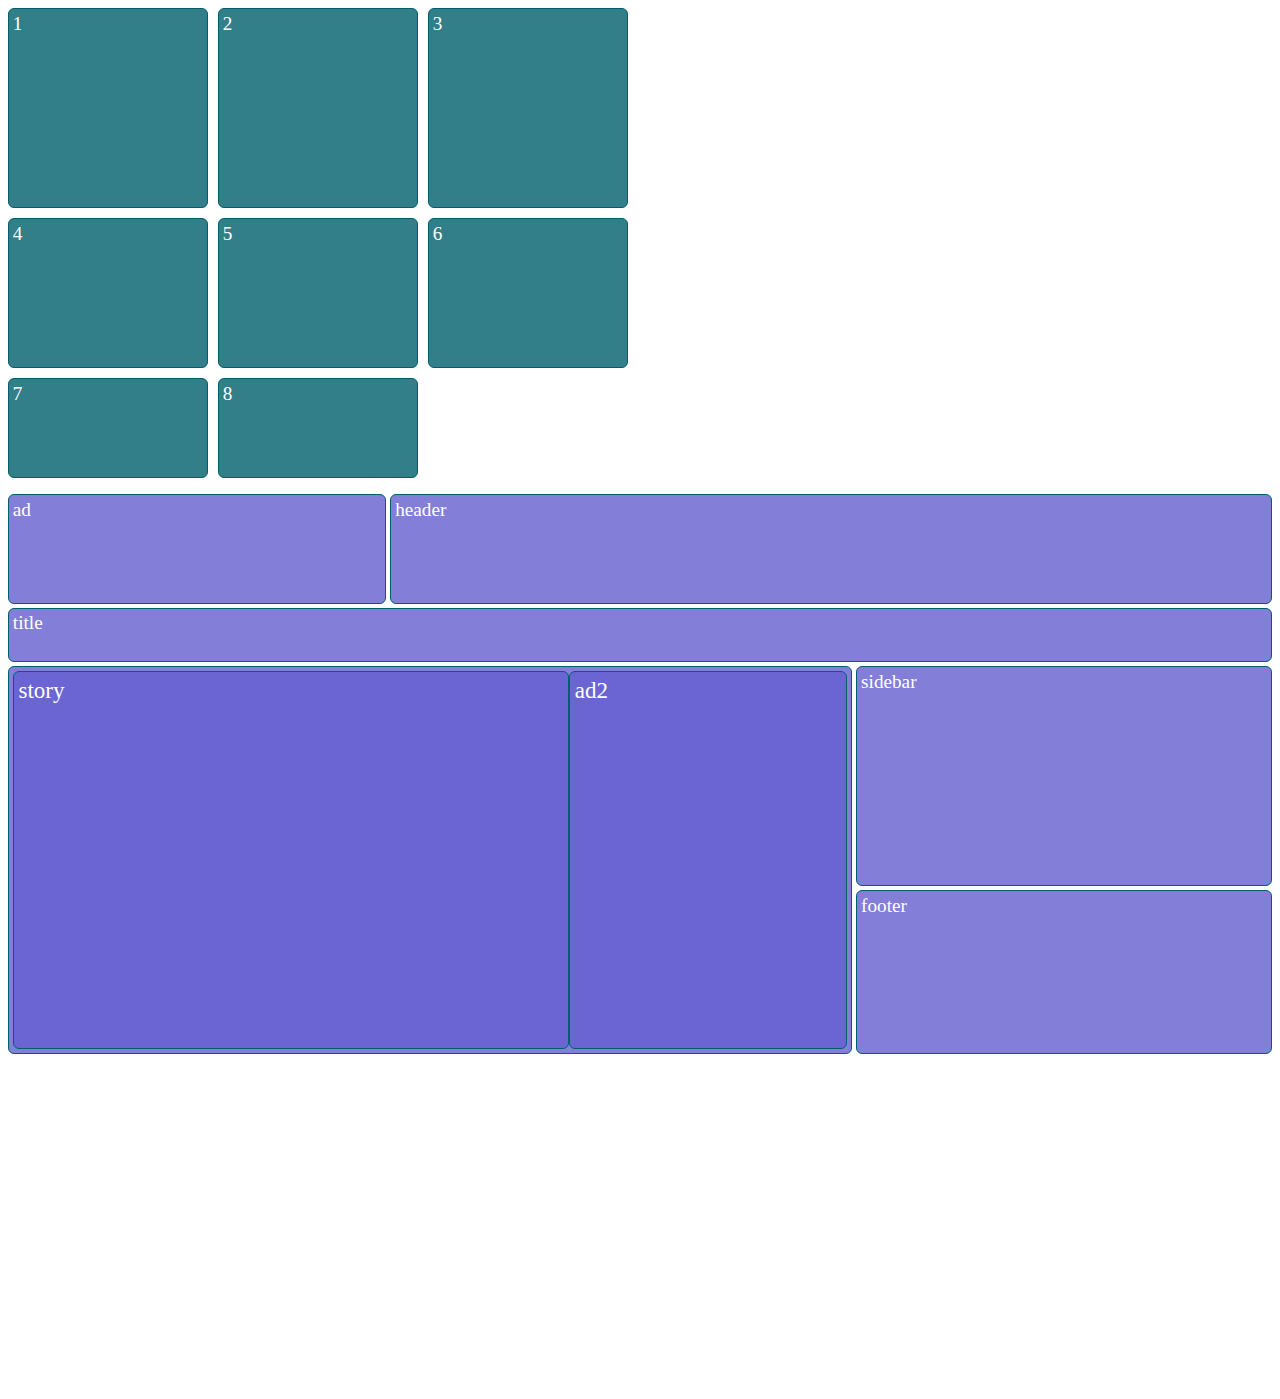
<file: Grid/index.html>
<!DOCTYPE html>
<html>
  <head>
    <meta charset="utf-8">
    <title>CSS Grid</title>
    <link rel="stylesheet" href="styles.css">
  </head>
  <body>
    <div class="grid1">
      <div>1</div>
      <div>2</div>
      <div>3</div>
      <div>4</div>
      <div>5</div>
      <div>6</div>
      <div>7</div>
      <div>8</div>
    </div>

    <div class="grid2">
      <div class="title">title</div>
      <div class="header">header</div>
      <div class="main nestedGrid">
        <div class="story">story</div>
        <div class="ad2">ad2</div>
      </div>
      <div class="ad">ad</div>
      <div class="sidebar">sidebar</div>
      <div class="footer">footer</div>
    </div>

  </body>
</html>
</file>
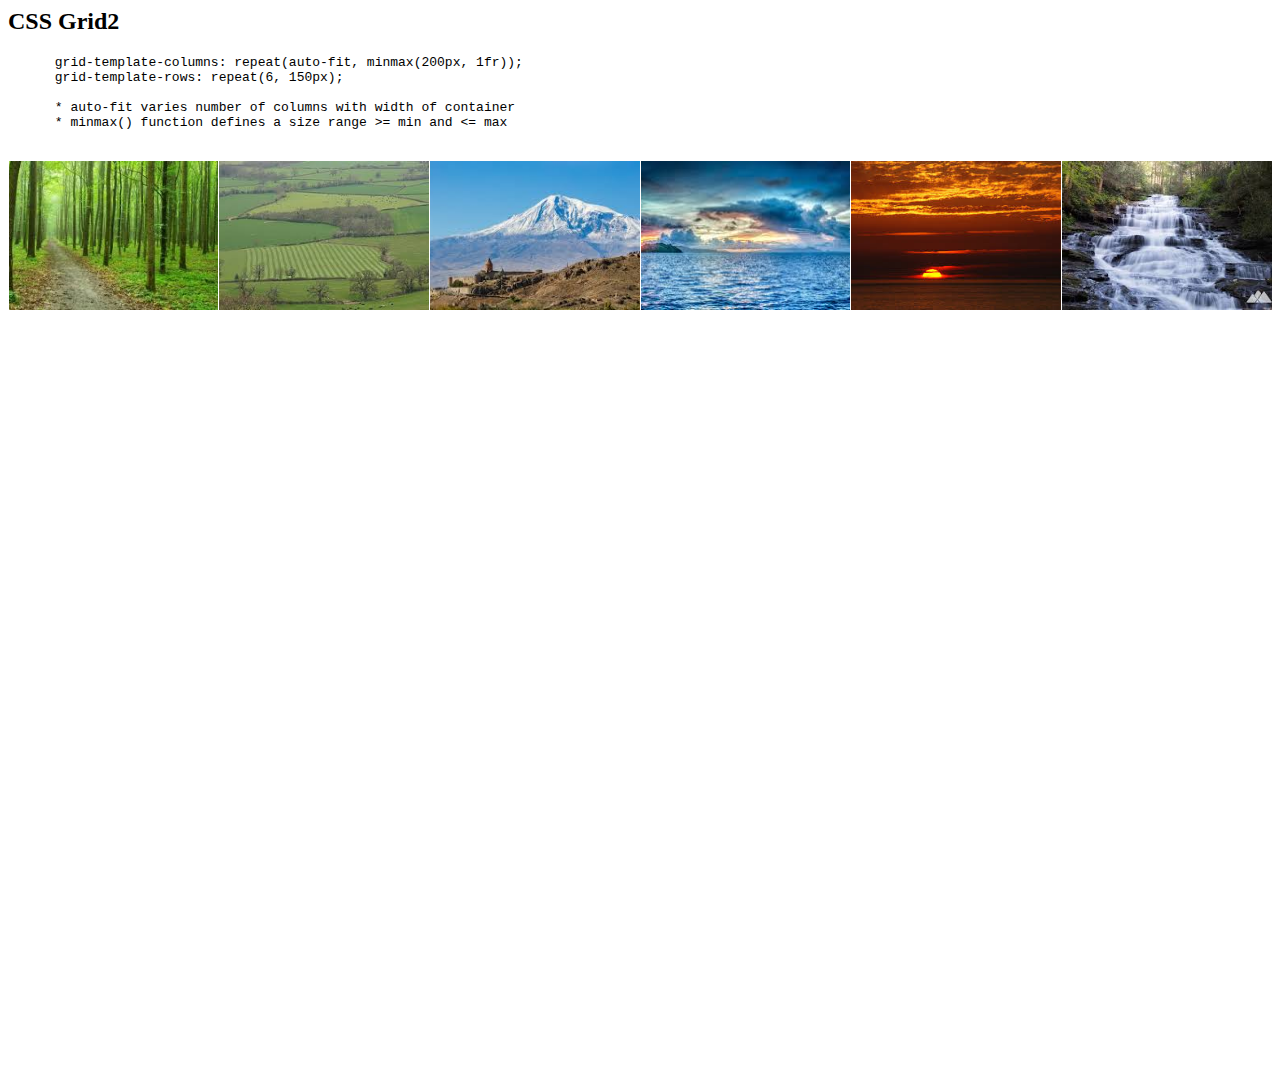
<file: Grid2/index.html>
<html lang="en">
<head>
  <meta charset="UTF-8">
  <meta name="viewport" content="width=device-width, initial-scale=1.0">
  <meta http-equiv="X-UA-Compatible" content="ie=edge">
  <title>Grid2</title>
  <link rel="stylesheet" href="styles.css">
</head>
<body>
  <h2>CSS Grid2</h1>
  <p>
    <pre>
      grid-template-columns: repeat(auto-fit, minmax(200px, 1fr));
      grid-template-rows: repeat(6, 150px);

      * auto-fit varies number of columns with width of container
      * minmax() function defines a size range >= min and <= max
    </pre>
  </p>
  <div class="container">
    <div><img src="./img/forest.jpeg"></div>
    <div><img src="./img/field.jpeg"></div>
    <div><img src="./img/mountain.jpeg"></div>
    <div><img src="./img/ocean.jpeg"></div>
    <div><img src="./img/sunset.jpeg"></div>
    <div><img src="./img/waterfall.jpeg"></div>
  </div>
</body>
</html>
</file>
<file: Grid/styles.css>
{box-sizing: border-box;}

.grid1 {
  display: grid;
  grid-template-columns: 200px 200px 200px;  /* width of 3 columns */
  grid-template-rows: 200px 150px; /* height of first 2 rows */
  grid-auto-rows: 100px; /* any auto-generated rows (only first 2 rows styled above) */
  grid-column-gap: 10px; /* column gutters */
  grid-row-gap: 10px; /* row gutters */
}

.grid1 div {
  border: 1px solid rgb(0,95,107);
  border-radius: 6px;
  background-color: rgba(0, 95, 107, 0.8);
  padding: .2em;
  color: #fff;
  font-size: 120%;
}

.grid2 {
  margin-top: 1em;
  display: grid;
  /*grid-template-columns: 2fr 1fr 1fr;*/
  grid-template-rows: auto 1.5fr 7fr 1fr;
}

.grid2 div {
  border: 1px solid rgb(0,95,107);
  border-radius: 6px;
  background-color: rgba(100, 95, 207, 0.8);
  padding: .2em;
  color: #fff;
  font-size: 120%;
}

.header {
  grid-area: header;
  height: 100px;
}
.title {
  grid-area: title;
}
.ad {
  grid-area: ad;
}
.main {
  grid-area: main;
}
.nestedGrid {
  gride-area: nestedGrid;
}
.sidebar {
  grid-area: sidebar;
}
.footer {
  grid-area: footer;
}

@media screen and (min-width: 100px) {
  .grid2 {
    grid-template-rows: 1fr .5fr 2fr 1.5fr 2fr 1fr;
    grid-template-areas:
      "header"
      "title"
      "main"
      "ad"
      "sidebar"
      "footer";
  }
  .nestedGrid {
    display: grid;
    grid-template-rows: 2fr 1fr;
    grid-template-areas:
      "story"
      "ad2"
  }
}

@media screen and (min-width: 400px) {
  .grid2 {
    grid-template-areas:
      "header header"
      "title title"
      "main sidebar"
      "ad sidebar"
      "footer footer";
    grid-column-gap: .15rem;
    grid-row-gap: .15rem;
  }
  .nestedGrid {
    display: grid;
    grid-template-rows: 2fr 1fr;
    grid-template-areas:
      "story"
      "ad2"
  }
}

@media screen and (min-width: 850px) {
  .grid2 {
    grid-template-areas:
      "header header"
      "title title"
      "ad main"
      "sidebar footer";
    grid-column-gap: .18rem;
    grid-row-gap: .18rem;
  }
  .nestedGrid {
    display: grid;
    grid-template-columns: 2fr 1fr;
    grid-template-rows: 1fr;
    grid-template-areas:
      "story ad2"
  }
}

@media screen and (min-width: 1050px) {
  .grid2 {
    grid-template-areas:
      "ad header header"
      "title title title"
      "main main sidebar"
      "main main footer";
    grid-column-gap: .25rem;
    grid-row-gap: .25rem;
  }
  .nestedGrid {
    display: grid;
    grid-template-columns: 2fr 1fr;
    grid-template-rows: 1fr;
    grid-template-areas:
      "story ad2"
  }
}
</file>
<file: Grid2/styles.css>
.container {
  color: white;
  display: grid;
  font-size: 2em;
  font-weight: 900;
  
  grid-template-columns: repeat(auto-fit, minmax(200px, 1fr));  /* FULLY RESPONSIVE TO WIDTH OF SCREEN!! */
  /* grid-template-columns: repeat(auto-fit, 200px);  RESPONSIVE NUMBER OF COLUMNS BUT CAN LEAVE WHITESPACE */
  /* grid-template-columns: 1fr 2fr 1fr;  will always have 3 columns */
  /* grid-template-columns: repeat(3, 200px);  fixed columns */

  grid-template-rows: repeat(6, 150px);  /* 6 is max number of rows needed (6 images in single column) */
  /* grid-template-rows: 75px 75px; */

  line-height: 150px;  /* same height as rows */
  text-align: center;
}

.container div {
  margin: .5px;
}

.container>div:nth-child(1) {
  background-color: #ACF4B6;
}

.container>div:nth-child(2) {
  background-color: #FFE975;
}

.container>div:nth-child(3) {
  background-color: #5EFFFA;
}

.container>div:nth-child(2n+4) {
  background-color: #E6B4FD;
}

.container>div:nth-child(5) {
  background-color: #FD9A5C;
}

.container > div > img {
  width: 100%;
  height: 100%;
  object-fit: cover;
}
</file>
